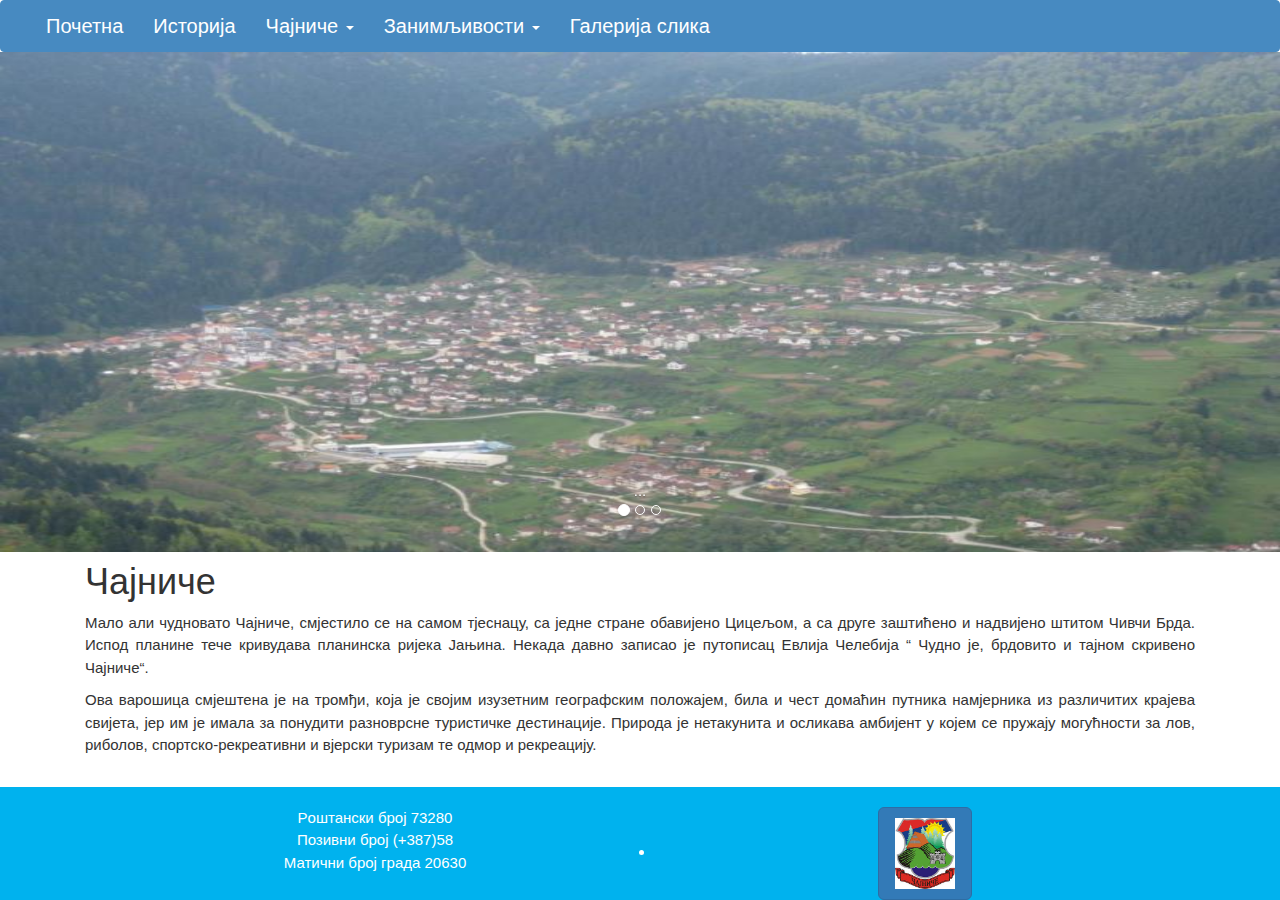
<file: Grad_Cajnice/index.html>
<!DOCTYPE html>
<html>
  <head>
    <meta charset="utf-8">
    <meta name="viewport" content="width=device-width, initial-scale=1">
    <title>Grad-Cajnice</title>
    <link rel="stylesheet" href="css/bootstrap.css">
    <link rel="stylesheet" href="css/style.css">
    <link rel="stylesheet" href="https://www.w3schools.com/w3css/4/w3.css">

  </head>
  <body>

      <nav class="navbar navbar-default meni" >
        <div class="container-fluid">
          <!-- Brand and toggle get grouped for better mobile display -->
          <div class="navbar-header">
            <button type="button" class="navbar-toggle collapsed" data-toggle="collapse" data-target="#bs-example-navbar-collapse-1" aria-expanded="false">
              <span class="sr-only">Toggle navigation</span>
              <span class="icon-bar"></span>
              <span class="icon-bar"></span>
              <span class="icon-bar"></span>
            </button>

          </div>

          <!-- Collect the nav links, forms, and other content for toggling -->
          <div class="collapse navbar-collapse" id="bs-example-navbar-collapse-1">
            <ul class="nav navbar-nav">
              <li class=""><a href="index.html">Почетна<span class="sr-only">(current)</span></a></li>
              <li><a href="istorija.html">Историја</a></li>
              <li class="dropdown">
                <a href="#" class="dropdown-toggle" data-toggle="dropdown" role="button" aria-haspopup="true" aria-expanded="false">Чајниче <span class="caret"></span></a>
                <ul class="dropdown-menu">
                  <li><a href="Geografski_polozaj.html">Географски положај</a></li>
                  <li><a href="klima.html">Клима</a></li>
                  <li><a href="crkve.html">Цркве</a></li>
                  <li><a href="dzamije.html">Џамије</a></li>

                </ul>
              </li>

              <li class="dropdown">
                <a href="#"

                 class="dropdown-toggle" data-toggle="dropdown" role="button" aria-haspopup="true" aria-expanded="false">Занимљивости <span class="caret"></span></a>
                <ul class="dropdown-menu">
                  <li><a href="zlodu.html">Злодо</a></li>
                  <li><a href="lopta.html">Лопта</a></li>
                  <li><a href="sport.html">Спортска дешавања</a></li>


                </ul>
              </li>

              <li><a href="galerija.html">Галерија слика</a></li>



            </ul>

          </div>
        </div>
      </nav>

      <div id="carousel-example-generic" class="carousel slide " data-ride="carousel">
        <!-- Indicators -->
        <ol class="carousel-indicators">
          <li data-target="#carousel-example-generic" data-slide-to="0" class="active"></li>
          <li data-target="#carousel-example-generic" data-slide-to="1"></li>
          <li data-target="#carousel-example-generic" data-slide-to="2"></li>
        </ol>

        <!-- Wrapper for slides -->
        <div class="carousel-inner" role="listbox">
          <div class="item active">
            <img src="img/pocetna.jpg" alt="...">
            <div class="carousel-caption">
              ...
            </div>
          </div>
          <div class="item">
            <img src="img/2.jpg" alt="...">
            <div class="carousel-caption">
            </div>
          </div>

          <div class="item">
            <img src="img/4.jpg" alt="...">
            <div class="carousel-caption">
            </div>
          </div>
        </div>
      </div>


      <div class="container ">
        <div class="col-md-12">
          <h1>Чајниче</h1>
            <p> Мало али чудновато Чајниче, смјестило се на самом тјеснацу, са једне стране обавијено Цицељом, а са друге заштићено и надвијено штитом Чивчи Брда. Испод планине тече кривудава планинска ријека Јањина. Некада давно записао је путописац Евлија Челебија “ Чудно је, брдовито и тајном скривено Чајниче“. </p>
            <p> Ова варошица смјештена је на тромђи, која је својим изузетним географским положајем, била и чест домаћин путника намјерника из различитих крајева свијета, јер им је имала за понудити разноврсне туристичке дестинације.  Природа је нетакунита и осликава амбијент у којем се пружају могућности за лов, риболов, спортско-рекреативни и вјерски туризам те одмор и рекреацију.  </p>

            </div>
        </div>

      <footer class=" clearfix">
  <div class="container text-center">
    <div class="col-md-6" >
      <ul>
        <li>Poштански број    73280</li>
        <li>Позивни број   (+387)58</li>
        <li>Матични број града   20630</li>
      </ul>
    </div>
    <div class="col-md-6">
      <li><a class="btn btn-primary btn-lg" href="http://www.opstinacajnice.rs.ba/pocetna.html">
        <img src="img\grb.jpg" class="img-responsive center-block"  width="60" height="45" /></a></li>
    </div>
  </div>
</footer>
    <script  src="js/jquery.js"></script>
    <script  src="js/bootstrap.js"></script>

  </body>

</html>
</file>
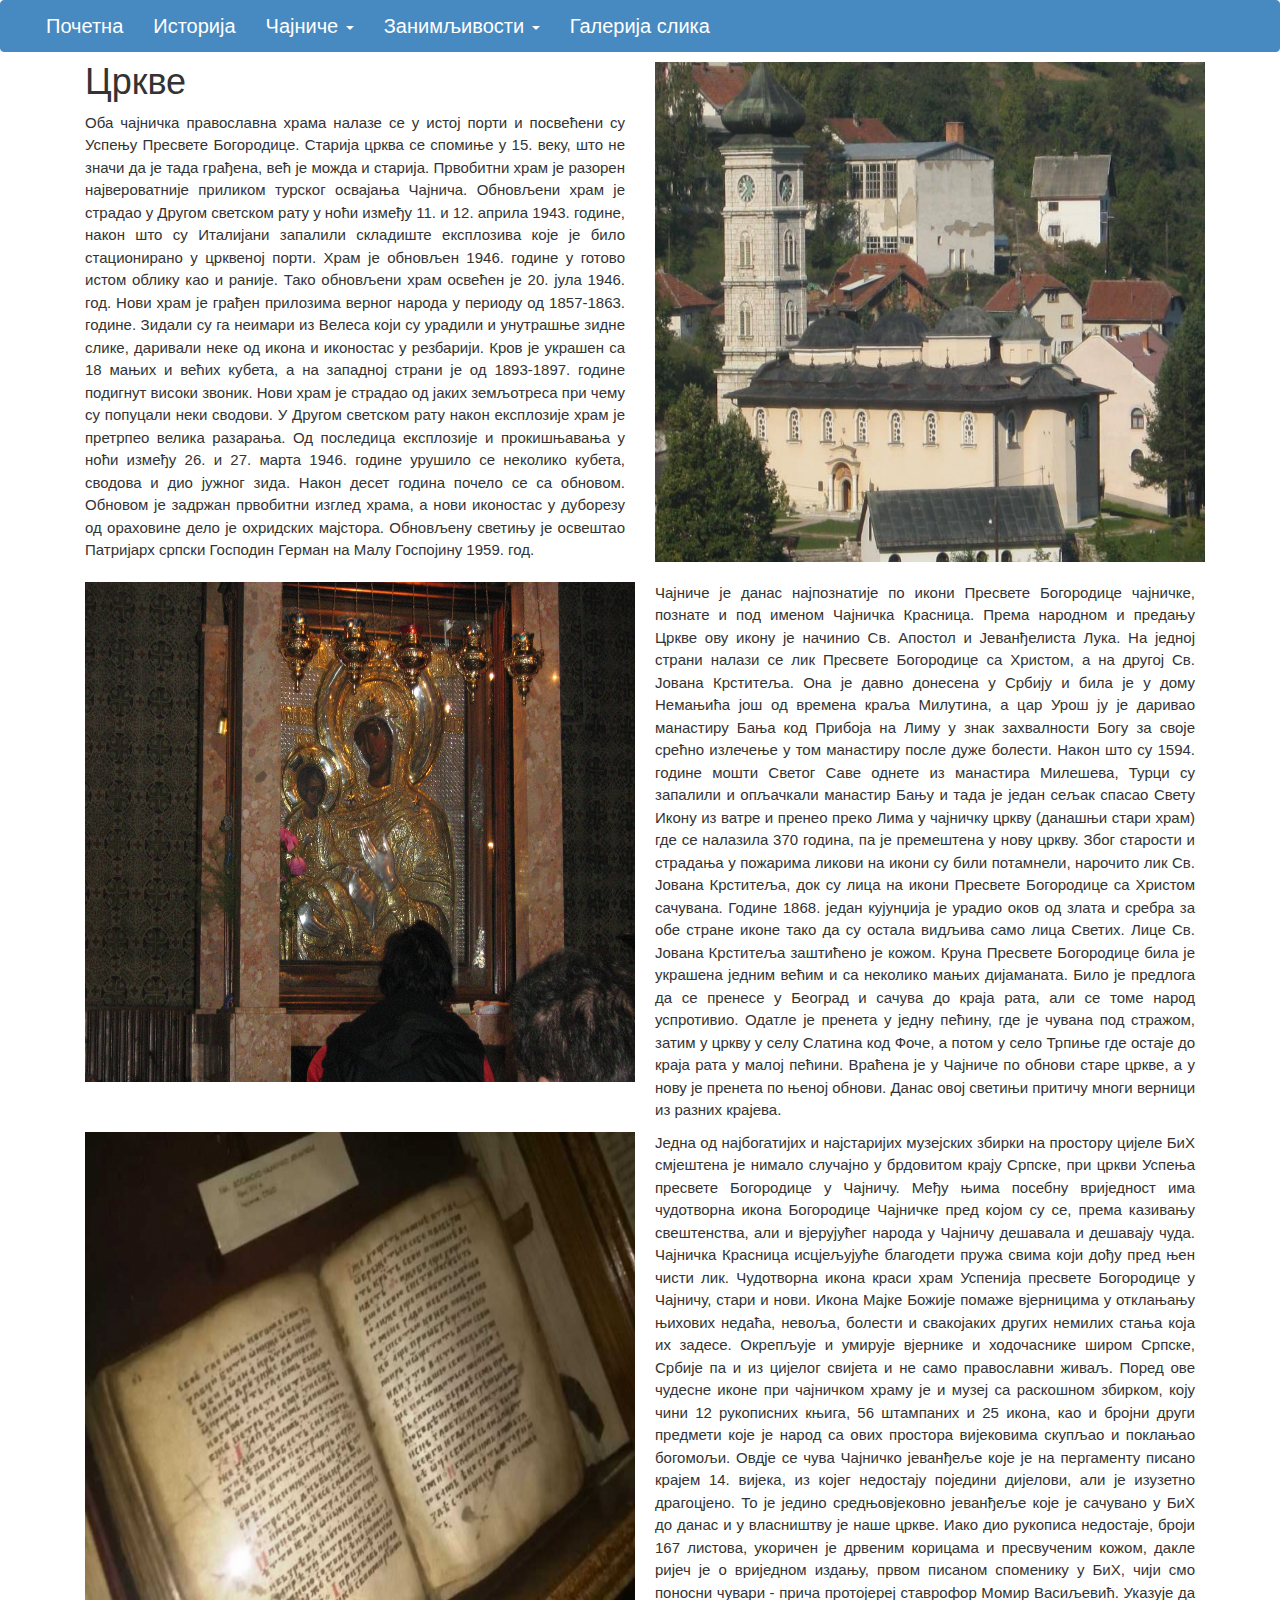
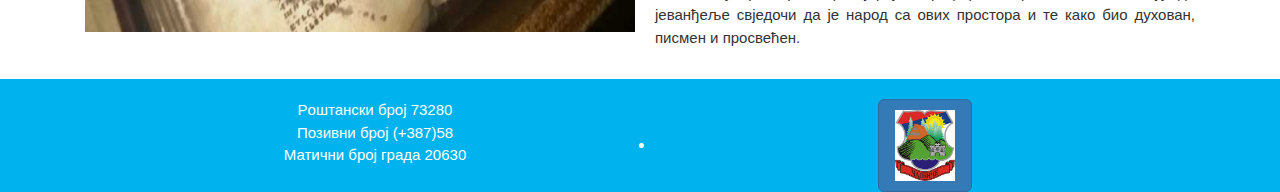
<file: Grad_Cajnice/crkve.html>
<!DOCTYPE html>
<html>
  <head>
    <meta charset="utf-8">
    <meta name="viewport" content="width=device-width, initial-scale=1">
    <title>Grad-Cajnice</title>
    <link rel="stylesheet" href="css/bootstrap.css">
    <link rel="stylesheet" href="css/style.css">
    <link rel="stylesheet" href="https://www.w3schools.com/w3css/4/w3.css">

  </head>
  <body>

    <nav class="navbar navbar-default meni" >
      <div class="container-fluid">
        <!-- Brand and toggle get grouped for better mobile display -->
        <div class="navbar-header">
          <button type="button" class="navbar-toggle collapsed" data-toggle="collapse" data-target="#bs-example-navbar-collapse-1" aria-expanded="false">
            <span class="sr-only">Toggle navigation</span>
            <span class="icon-bar"></span>
            <span class="icon-bar"></span>
            <span class="icon-bar"></span>
          </button>

        </div>

        <!-- Collect the nav links, forms, and other content for toggling -->
        <div class="collapse navbar-collapse" id="bs-example-navbar-collapse-1">
          <ul class="nav navbar-nav">
            <li class=""><a href="index.html">Почетна<span class="sr-only">(current)</span></a></li>
            <li><a href="istorija.html">Историја</a></li>
            <li class="dropdown">
              <a href="#" class="dropdown-toggle" data-toggle="dropdown" role="button" aria-haspopup="true" aria-expanded="false">Чајниче  <span class="caret"></span></a>
              <ul class="dropdown-menu">
                <li><a href="Geografski_polozaj.html">Географски положај</a></li>
                <li><a href="klima.html">Клима</a></li>
                <li><a href="crkve.html">Цркве</a></li>
                <li><a href="dzamije.html">Џамије</a></li>

              </ul>
            </li>

            <li class="dropdown">
              <a href="#"

               class="dropdown-toggle" data-toggle="dropdown" role="button" aria-haspopup="true" aria-expanded="false">Занимљивости <span class="caret"></span></a>
              <ul class="dropdown-menu">
                <li><a href="zlodu.html">Злодо</a></li>
                <li><a href="lopta.html">Лопта</a></li>
                <li><a href="sport.html">Спортска дешавања</a></li>

              </ul>
            </li>
            <li><a href="galerija.html">Галерија слика</a></li>



          </ul>

        </div>
      </div>
    </nav>
      <div class="container ">
        <div class="col-md-6 ">
          <h1>Цркве</h1>
          <p>Оба чајничка православна храма налазе се у истој порти и посвећени су Успењу Пресвете Богородице. Старија црква се спомиње у 15. веку, што не значи да је тада грађена, већ је можда и старија. Првобитни храм је разорен највероватније приликом турског освајања Чајнича. Обновљени храм је страдао у Другом светском рату у ноћи између 11. и 12. априла 1943. године, након што су Италијани запалили складиште експлозива које је било стационирано у црквеној порти. Храм је обновљен 1946. године у готово истом облику као и раније. Тако обновљени храм освећен је 20. јула 1946. год. Нови храм је грађен прилозима верног народа у периоду од 1857-1863. године. Зидали су га неимари из Велеса који су урадили и унутрашње зидне слике, даривали неке од икона и иконостас у резбарији. Кров је украшен са 18 мањих и већих кубета, а на западној страни је од 1893-1897. године подигнут високи звоник. Нови храм је страдао од јаких земљотреса при чему су попуцали неки сводови. У Другом светском рату након експлозије храм је претрпео велика разарања. Од последица експлозије и прокишњавања у ноћи између 26. и 27. марта 1946. године урушило се неколико кубета, сводова и дио јужног зида. Након десет година почело се са обновом. Обновом је задржан првобитни изглед храма, а нови иконостас у дуборезу од ораховине дело је охридских мајстора. Обновљену светињу је освештао Патријарх српски Господин Герман на Малу Госпојину 1959. год.
          </p>
        </div>
        <div class="col-md-6 ">
          <h1>  </h1>
          <h1>  </h1>
        <img src="img/crkva2.jpg" width="550" height="500">
      </div>
        </div>

        <div class="container ">
          <h1> </h1>
          <div class="col-sm-6 ">
          <img src="img/bogorodica1.jpg" width="550" height="500">
        </div>
        <div class="col-md-6 ">
          <p>Чајниче је данас најпознатије по икони Пресвете Богородице чајничке, познате и под именом Чајничка Красница. Према народном и предању Цркве ову икону је начинио Св. Апостол и Јеванђелиста Лука. На једној страни налази се лик Пресвете Богородице са Христом, а на другој Св. Јована Крститеља. Она је давно донесена у Србију и била је у дому Немањића још од времена краља Милутина, а цар Урош ју је даривао манастиру Бања код Прибоја на Лиму у знак захвалности Богу за своје срећно излечење у том манастиру после дуже болести. Након што су 1594. године мошти Светог Саве однете из манастира Милешева, Турци су запалили и опљачкали манастир Бању и тада је један сељак спасао Свету Икону из ватре и пренео преко Лима у чајничку цркву (данашњи стари храм) где се налазила 370 година, па је премештена у нову цркву. Због старости и страдања у пожарима ликови на икони су били потамнели, нарочито лик Св. Јована Крститеља, док су лица на икони Пресвете Богородице са Христом сачувана. Године 1868. један кујунџија је урадио оков од злата и сребра за обе стране иконе тако да су остала видљива само лица Светих. Лице Св. Јована Крститеља заштићено је кожом. Круна Пресвете Богородице била је украшена једним већим и са неколико мањих дијаманата. Било је предлога да се пренесе у Београд и сачува до краја рата, али се томе народ успротивио. Одатле је пренета у једну пећину, где је чувана под стражом, затим у цркву у селу Слатина код Фоче, а потом у село Трпиње где остаје до краја рата у малој пећини. Враћена је у Чајниче по обнови старе цркве, а у нову је пренета по њеној обнови. Данас овој светињи притичу многи верници из разних крајева.
          </p>
        </div>
      </div>

      <div class="container ">
      <div class="col-sm-6 ">
      <img src="img/jevandjelje.jpg" width="550" height="500">
      </div>
    <div class="col-sm-6 ">
      <p>Једна од најбогатијих и најстаријих музејских збирки на простору цијеле БиХ смјештена је нимало случајно у брдовитом крају Српске, при цркви Успења пресвете Богородице у Чајничу.  Међу њима посебну вриједност има чудотворна икона Богородице Чајничке пред којом су се, према казивању свештенства, али и вјерујућег народа у Чајничу дешавала и дешавају чуда. Чајничка Красница исцјељујуће благодети пружа свима који дођу пред њен чисти лик. Чудотворна икона краси храм Успенија пресвете Богородице у Чајничу, стари и нови. Икона Мајке Божије помаже вјерницима у отклањању њихових недаћа, невоља, болести и свакојаких других немилих стања која их задесе. Окрепљује и умирује вјернике и ходочаснике широм Српске, Србије па и из цијелог свијета и не само православни живаљ. Поред ове чудесне иконе при чајничком храму је и музеј са раскошном збирком, коју чини 12 рукописних књига, 56 штампаних и 25 икона, као и бројни други предмети које је народ са ових простора вијековима скупљао и поклањао богомољи. Овдје се чува Чајничко јеванђеље које је на пергаменту писано крајем 14. вијека, из којег недостају поједини дијелови, али је изузетно драгоцјено. То је једино средњовјековно јеванђеље које је сачувано у БиХ до данас и у власништву је наше цркве. Иако дио рукописа недостаје, броји 167 листова, укоричен је дрвеним корицама и пресвученим кожом, дакле ријеч је о вриједном издању, првом писаном споменику у БиХ, чији смо поносни чувари - прича протојереј ставрофор Момир Васиљевић.
      Указује да јеванђеље свједочи да је народ са ових простора и те како био духован, писмен и просвећен.
      </p>
      </div>
    </div>

      </div>
      <footer class=" clearfix">
         <div class="container text-center">
          <div class="col-md-6" >
           <ul>
            <li>Poштански број    73280</li>
            <li>Позивни број   (+387)58</li>
            <li>Матични број града   20630</li>
          </ul>
         </div>
         <div class="col-md-6">
          <li><a class="btn btn-primary btn-lg" href="http://www.opstinacajnice.rs.ba/pocetna.html">
          <img src="img\grb.jpg" class="img-responsive center-block"  width="60" height="45" /></a></li>
       </div>
       </div>
      </footer>

    <script  src="js/jquery.js"></script>
    <script  src="js/bootstrap.js"></script>

  </body>
</html>
</file>
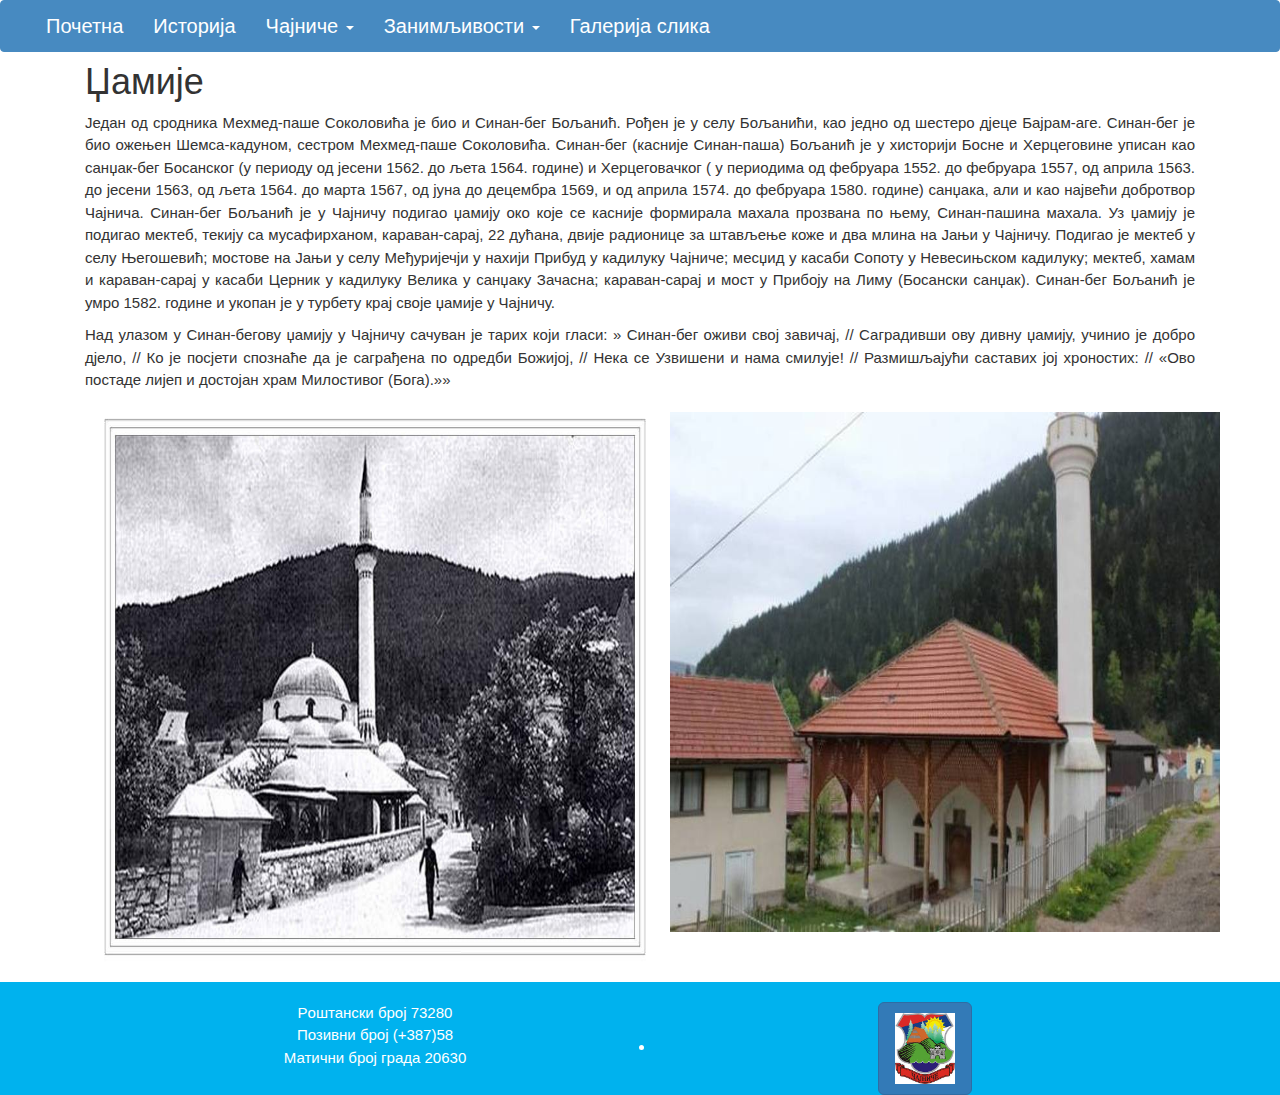
<file: Grad_Cajnice/dzamije.html>
<!DOCTYPE html>
<html>
  <head>
    <meta charset="utf-8">
    <meta name="viewport" content="width=device-width, initial-scale=1">
    <title>Grad-Cajnice</title>
    <link rel="stylesheet" href="css/bootstrap.css">
    <link rel="stylesheet" href="css/style.css">
    <link rel="stylesheet" href="https://www.w3schools.com/w3css/4/w3.css">

  </head>
  <body>

    <nav class="navbar navbar-default meni" >
      <div class="container-fluid">
        <!-- Brand and toggle get grouped for better mobile display -->
        <div class="navbar-header">
          <button type="button" class="navbar-toggle collapsed" data-toggle="collapse" data-target="#bs-example-navbar-collapse-1" aria-expanded="false">
            <span class="sr-only">Toggle navigation</span>
            <span class="icon-bar"></span>
            <span class="icon-bar"></span>
            <span class="icon-bar"></span>
          </button>

        </div>

        <!-- Collect the nav links, forms, and other content for toggling -->
        <div class="collapse navbar-collapse" id="bs-example-navbar-collapse-1">
          <ul class="nav navbar-nav">
            <li class=""><a href="index.html">Почетна<span class="sr-only">(current)</span></a></li>
            <li><a href="istorija.html">Историја</a></li>
            <li class="dropdown">
              <a href="#" class="dropdown-toggle" data-toggle="dropdown" role="button" aria-haspopup="true" aria-expanded="false">Чајниче  <span class="caret"></span></a>
              <ul class="dropdown-menu">
                <li><a href="Geografski_polozaj.html">Географски положај</a></li>
                <li><a href="klima.html">Клима</a></li>
                <li><a href="crkve.html">Цркве</a></li>
                <li><a href="dzamije.html">Џамије</a></li>


              </ul>
            </li>

            <li class="dropdown">
              <a href="#"

               class="dropdown-toggle" data-toggle="dropdown" role="button" aria-haspopup="true" aria-expanded="false">Занимљивости <span class="caret"></span></a>
              <ul class="dropdown-menu">
                <li><a href="zlodu.html">Злодо</a></li>
                <li><a href="lopta.html">Лопта</a></li>
                <li><a href="sport.html">Спортска дешавања</a></li>


              </ul>
            </li>
            <li><a href="galerija.html">Галерија слика</a></li>



          </ul>

        </div>
      </div>
    </nav>
      <div class="container ">
        <div class="col-md-12 ">
          <h1>Џамије</h1>
          <p>Један од сродника Мехмед-паше Соколовића је био и Синан-бег Бољанић. Рођен је у селу Бољанићи, као једно од шестеро дјеце Бајрам-аге. Синан-бег је био ожењен Шемса-кадуном, сестром Мехмед-паше Соколовића. Синан-бег (касније Синан-паша) Бољанић је у хисторији Босне и Херцеговине уписан као санџак-бег Босанског (у периоду од јесени 1562. до љета 1564. године) и Херцеговачког ( у периодима од фебруара 1552. до фебруара 1557, од априла 1563. до јесени 1563, од љета 1564. до марта 1567, од јуна до децембра 1569, и од априла 1574. до фебруара 1580. године) санџака, али и као највећи добротвор Чајнича. Синан-бег Бољанић је у Чајничу подигао џамију око које се касније формирала махала прозвана по њему, Синан-пашина махала. Уз џамију је подигао мектеб, текију са мусафирханом, караван-сарај, 22 дућана, двије радионице за штављење коже и два млина на Јањи у Чајничу. Подигао је мектеб у селу Његошевић; мостове на Јањи у селу Међуријечји у нахији Прибуд у кадилуку Чајниче; месџид у касаби Сопоту у Невесињском кадилуку; мектеб, хамам и караван-сарај у касаби Церник у кадилуку Велика у санџаку Зачасна; караван-сарај и мост у Прибоју на Лиму (Босански санџак). Синан-бег Бољанић је умро 1582. године и укопан је у турбету крај своје џамије у Чајничу.
          </p>
          <p>
           Над улазом у Синан-бегову џамију у Чајничу сачуван је тарих који гласи: » Синан-бег оживи свој завичај, // Саградивши ову дивну џамију, учинио је добро дјело, // Ко је посјети спознаће да је саграђена по одредби Божијој, // Нека се Узвишени и нама смилује! // Размишљајући саставих јој хроностих: // «Ово постаде лијеп и достојан храм Милостивог (Бога).»»
          </p>
        </div>
        <div class="container ">
        <div class="col-md-6 ">
          <h1> </h1>
        <img src="img/dzamija1.jpg" width="550" height="550" >
      </div>
      <div class="col-md-6 ">
        <h1> </h1>
      <img src="img/dzamija5.jpg" width="550" height="520" >
    </div>
      </div>


      </div>

      <footer class=" clearfix">
         <div class="container text-center">
          <div class="col-md-6" >
           <ul>
            <li>Poштански број    73280</li>
            <li>Позивни број   (+387)58</li>
            <li>Матични број града   20630</li>
          </ul>
         </div>
         <div class="col-md-6">
          <li><a class="btn btn-primary btn-lg" href="http://www.opstinacajnice.rs.ba/pocetna.html">
          <img src="img\grb.jpg" class="img-responsive center-block"  width="60" height="45" /></a></li>
       </div>
       </div>
      </footer>

    <script  src="js/jquery.js"></script>
    <script  src="js/bootstrap.js"></script>

  </body>
</html>
</file>
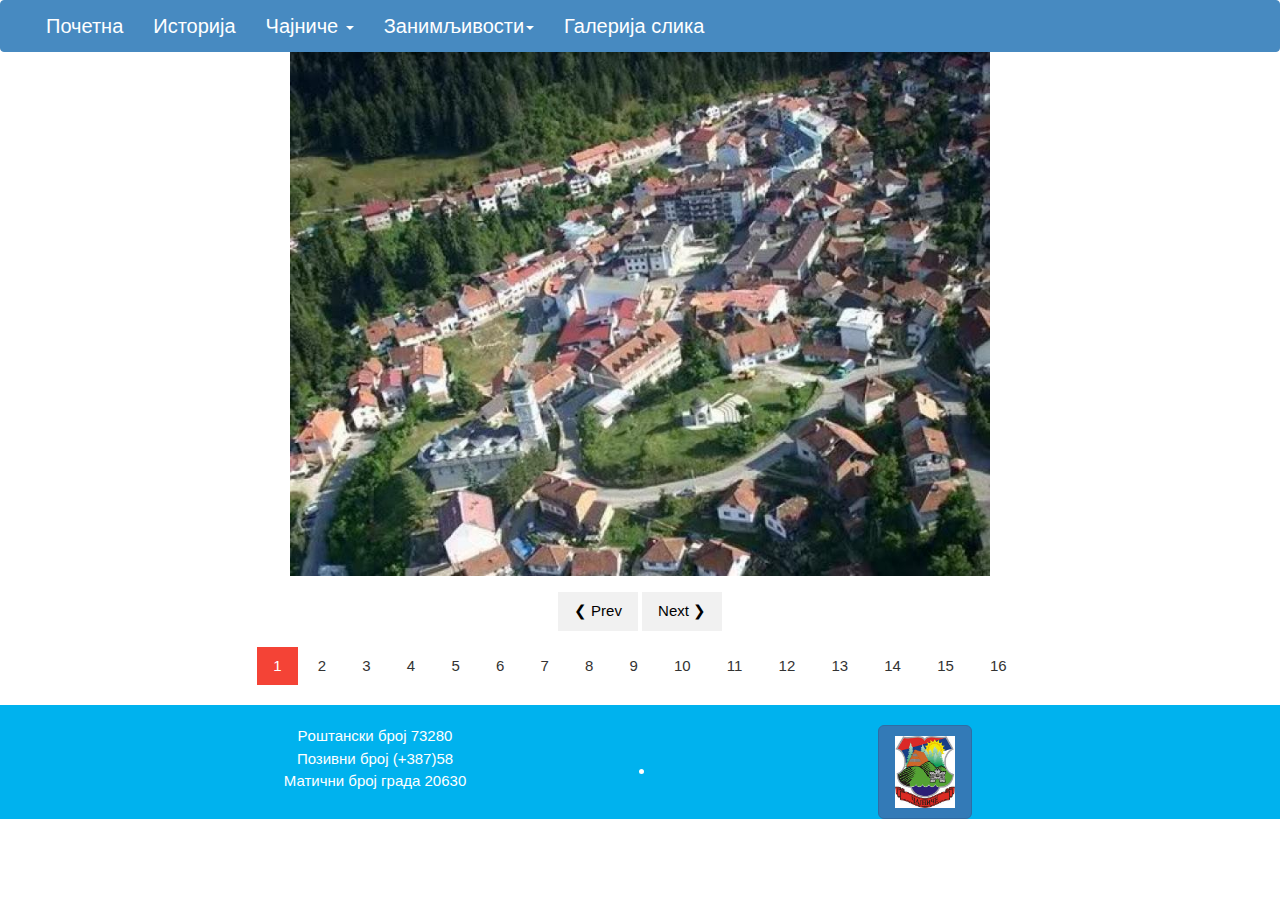
<file: Grad_Cajnice/galerija.html>
<!DOCTYPE html>
<html>
  <head>
    <meta charset="utf-8">
    <meta name="viewport" content="width=device-width, initial-scale=1">
    <title>Grad-Cajnice</title>
    <link rel="stylesheet" href="css/bootstrap.css">
    <link rel="stylesheet" href="css/style.css">
    <link rel="stylesheet" href="https://www.w3schools.com/w3css/4/w3.css">

  </head>
  <body>
    <nav class="navbar navbar-default meni" >
        <div class="container-fluid">
          <!-- Brand and toggle get grouped for better mobile display -->
          <div class="navbar-header">
            <button type="button" class="navbar-toggle collapsed" data-toggle="collapse" data-target="#bs-example-navbar-collapse-1" aria-expanded="false">
              <span class="sr-only">Toggle navigation</span>
              <span class="icon-bar"></span>
              <span class="icon-bar"></span>
              <span class="icon-bar"></span>
            </button>

          </div>

          <!-- Collect the nav links, forms, and other content for toggling -->
          <div class="collapse navbar-collapse" id="bs-example-navbar-collapse-1">
            <ul class="nav navbar-nav">
              <li class=""><a href="index.html">Почетна <span class="sr-only">(current)</span></a></li>
              <li><a href="istorija.html">Историја</a></li>
              <li class="dropdown">
                <a href="#" class="dropdown-toggle" data-toggle="dropdown" role="button" aria-haspopup="true" aria-expanded="false">Чајниче  <span class="caret"></span></a>
                <ul class="dropdown-menu">
                  <li><a href="Geografski_polozaj.html">Географски положај</a></li>
                  <li><a href="klima.html">Клима</a></li>
                  <li><a href="crkve.html">Цркве</a></li>
                  <li><a href="dzamije.html">Џамије</a></li>

                </ul>
              </li>

              <li class="dropdown">
                <a href="#"
                 class="dropdown-toggle" data-toggle="dropdown" role="button" aria-haspopup="true" aria-expanded="false">Занимљивости<span class="caret"></span></a>
                <ul class="dropdown-menu">
                  <li><a href="zlodu.html">Злодо</a></li>
                  <li><a href="lopta.html">Лопта</a></li>
                  <li><a href="sport.html">Спортска дешавања</a></li>

                </ul>
              </li>
              <li><a href="galerija.html">Галерија слика</a></li>


            </ul>

          </div>
        </div>
      </nav>



      <div class="w3-container">

      </div>

      <div class="w3-content" style="max-width:700px">
        <img class="mySlides" src="img/1.jpg" style="width:100%" >
        <img class="mySlides" src="img/3.jpg" style="width:100%" >
        <img class="mySlides" src="img/6.jpg" style="width:100%" >
        <img class="mySlides" src="img/7.jpg" style="width:100%" >
        <img class="mySlides" src="img/10.jpg" style="width:100%" >
        <img class="mySlides" src="img/11.jpg" style="width:100%" >
        <img class="mySlides" src="img/12.jpg" style="width:100%" >
        <img class="mySlides" src="img/13.jpg" style="width:100%" >
        <img class="mySlides" src="img/crkva1.jpg" style="width:100%" >
        <img class="mySlides" src="img/dzamija2.jpg" style="width:100%" >
        <img class="mySlides" src="img/istorijat.jpg" style="width:100%" >
        <img class="mySlides" src="img/lopta3.jpg" style="width:100%" >
        <img class="mySlides" src="img/lopta4.jpg" style="width:100%" >
        <img class="mySlides" src="img/zlodo2.jpg" style="width:100%" >
        <img class="mySlides" src="img/zlodo3.jpg" style="width:100%" >
        <img class="mySlides" src="img/zlodo6.jpg" style="width:100%" >

      </div>

      <div class="w3-center">
        <div class="w3-section">
          <button class="w3-button w3-light-grey" onclick="plusDivs(-1)">❮ Prev</button>
          <button class="w3-button w3-light-grey" onclick="plusDivs(1)">Next ❯</button>
        </div>
        <button class="w3-button demo" onclick="currentDiv(1)">1</button>
        <button class="w3-button demo" onclick="currentDiv(2)">2</button>
        <button class="w3-button demo" onclick="currentDiv(3)">3</button>
        <button class="w3-button demo" onclick="currentDiv(4)">4</button>
        <button class="w3-button demo" onclick="currentDiv(5)">5</button>
        <button class="w3-button demo" onclick="currentDiv(6)">6</button>
        <button class="w3-button demo" onclick="currentDiv(7)">7</button>
        <button class="w3-button demo" onclick="currentDiv(8)">8</button>
        <button class="w3-button demo" onclick="currentDiv(9)">9</button>
        <button class="w3-button demo" onclick="currentDiv(10)">10</button>
        <button class="w3-button demo" onclick="currentDiv(11)">11</button>
        <button class="w3-button demo" onclick="currentDiv(12)">12</button>
        <button class="w3-button demo" onclick="currentDiv(13)">13</button>
        <button class="w3-button demo" onclick="currentDiv(14)">14</button>
        <button class="w3-button demo" onclick="currentDiv(15)">15</button>
        <button class="w3-button demo" onclick="currentDiv(16)">16</button>
      </div>

      <script>
      var slideIndex = 1;
      showDivs(slideIndex);

      function plusDivs(n) {
        showDivs(slideIndex += n);
      }

      function currentDiv(n) {
        showDivs(slideIndex = n);
      }

      function showDivs(n) {
        var i;
        var x = document.getElementsByClassName("mySlides");
        var dots = document.getElementsByClassName("demo");
        if (n > x.length) {slideIndex = 1}
        if (n < 1) {slideIndex = x.length}
        for (i = 0; i < x.length; i++) {
           x[i].style.display = "none";
        }
        for (i = 0; i < dots.length; i++) {
           dots[i].className = dots[i].className.replace(" w3-red", "");
        }
        x[slideIndex-1].style.display = "block";
        dots[slideIndex-1].className += " w3-red";
      }
      </script>



        <footer class=" clearfix">
           <div class="container text-center">
            <div class="col-md-6" >
             <ul>
              <li>Poштански број    73280</li>
              <li>Позивни број   (+387)58</li>
              <li>Матични број града   20630</li>
            </ul>
           </div>
           <div class="col-md-6">
            <li><a class="btn btn-primary btn-lg" href="http://www.opstinacajnice.rs.ba/pocetna.html">
            <img src="img\grb.jpg" class="img-responsive center-block"  width="60" height="45" /></a></li>
         </div>
         </div>
        </footer>



    <script  src="js/jquery.js"></script>

    <script  src="js/bootstrap.js"></script>
    <script src="js/script.js">

    </script>

  </body>
</html>
</file>
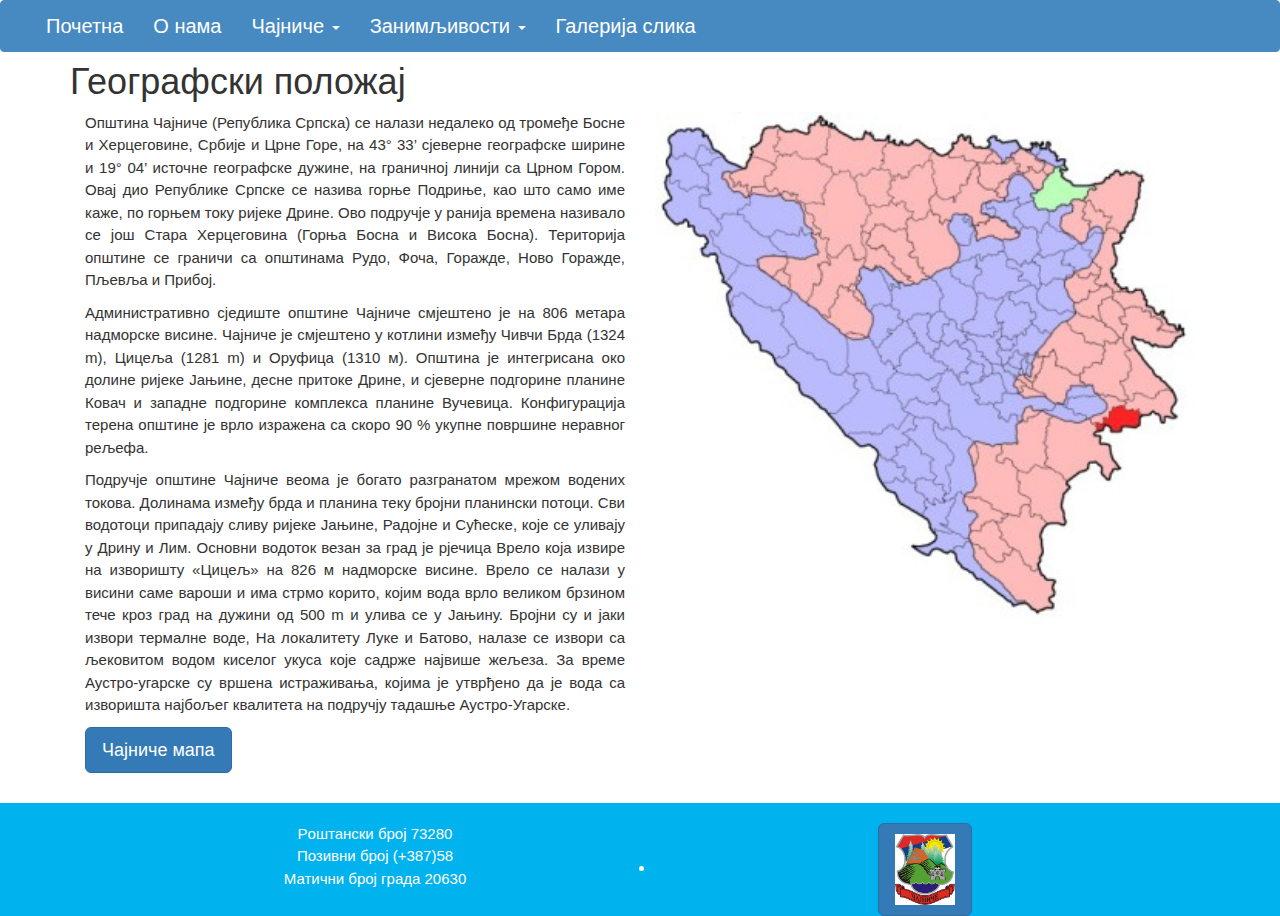
<file: Grad_Cajnice/geografski_polozaj.html>
<!DOCTYPE html>
<html>
  <head>
    <meta charset="utf-8">
    <meta name="viewport" content="width=device-width, initial-scale=1">
    <title>Grad-Cajnice</title>
    <link rel="stylesheet" href="css/bootstrap.css">
    <link rel="stylesheet" href="css/style.css">
    <link rel="stylesheet" href="https://www.w3schools.com/w3css/4/w3.css">

  </head>
  <body>

    <nav class="navbar navbar-default meni" >
      <div class="container-fluid">
        <!-- Brand and toggle get grouped for better mobile display -->
        <div class="navbar-header">
          <button type="button" class="navbar-toggle collapsed" data-toggle="collapse" data-target="#bs-example-navbar-collapse-1" aria-expanded="false">
            <span class="sr-only">Toggle navigation</span>
            <span class="icon-bar"></span>
            <span class="icon-bar"></span>
            <span class="icon-bar"></span>
          </button>

        </div>

        <!-- Collect the nav links, forms, and other content for toggling -->
        <div class="collapse navbar-collapse" id="bs-example-navbar-collapse-1">
          <ul class="nav navbar-nav">
            <li class=""><a href="index.html">Почетна<span class="sr-only">(current)</span></a></li>
            <li><a href="istorija.html">О нама</a></li>
            <li class="dropdown">
              <a href="#" class="dropdown-toggle" data-toggle="dropdown" role="button" aria-haspopup="true" aria-expanded="false">Чајниче  <span class="caret"></span></a>
              <ul class="dropdown-menu">
                <li><a href="Geografski_polozaj.html">Географски положај</a></li>
                <li><a href="klima.html">Клима</a></li>
                <li><a href="crkve.html">Цркве</a></li>
                <li><a href="dzamije.html">Џамије</a></li>

              </ul>
            </li>

            <li class="dropdown">
              <a href="#"
               class="dropdown-toggle" data-toggle="dropdown" role="button" aria-haspopup="true" aria-expanded="false">Занимљивости <span class="caret"></span></a>
              <ul class="dropdown-menu">
                <li><a href="zlodu.html">Злодо</a></li>
                <li><a href="lopta.html">Лопта</a></li>
                <li><a href="sport.html">Спортска дешавања</a></li>


              </ul>
            </li>
            <li><a href="galerija.html">Галерија слика</a></li>



          </ul>

        </div>
      </div>
    </nav>
<div class="container text-left">
<h1>Географски положај</h1>
<div class="col-md-6">

  <p>Oпштина Чајниче (Република Српска) се налази недалеко од тромеђе Босне и Херцеговине, Србије и Црне Горе, на 43° 33’ сјеверне географске ширине и 19° 04’ источне географске дужине, на граничној линији са Црном Гором. Оваj дио Републике Српске се назива горње Подриње, као што само име каже, по горњем току ријеке Дрине. Ово подручје у ранија времена називало се још Стара Херцеговина (Горња Босна и Висока Босна). Територија општине се граничи са општинама Рудо, Фоча, Горажде, Ново Горажде, Пљевља и Прибој.
  </p>
  <p>Административно сједиште општине Чајниче смјештено је на 806 метара надморске висине. Чајниче је смјештено у котлини између Чивчи Брда (1324 m), Цицеља (1281 m) и Оруфица (1310 м). Општина је интегрисана око долине ријеке Jањинe, десне притоке Дрине, и сјеверне подгорине планине Ковач и западне подгорине комплекса планине Вучевица. Конфигурација терена општине је врло изражена са скоро 90 % укупне површине неравног рељефа.
  </p>
  <p>Подручје општине Чајниче веома је богато разгранатом мрежом водених токова. Долинама између брда и планина теку бројни планински потоци. Сви водотоци припадају сливу ријеке Јањине, Радојне и Сућеске, које се уливају у Дрину и Лим. Основни водоток везан за град је рјечица Врело која извире на изворишту «Цицељ» на 826 м надморске висине. Врело се налази у висини саме вароши и има стрмо корито, којим вода врло великом брзином тече кроз град на дужини од 500 m и улива се у Јањину. Бројни су и јаки извори термалне воде, На локалитету Луке и Батово, налазе се извори са љековитом водом киселог укуса које садрже највише жељеза. За време Аустро-угарске су вршена истраживања, којима је утврђено да је вода са изворишта најбољег квалитета на подручју тадашње Аустро-Угарске.
  </p>
  <p><a class="btn btn-primary btn-lg" href="https://www.google.ba/maps/place/%D0%A7%D0%B0%D1%98%D0%BD%D0%B8%D1%87%D0%B5/@43.55667,19.0622679,15.25z/data=!4m5!3m4!1s0x47586574c2b3b789:0xac8c9a8de690a7b6!8m2!3d43.5571324!4d19.0736389?hl=sr" role="button">Чајниче мапа</a></p>

</div>


      <div class="col-sm-6">
          <img src="img/Mapa_Cajnice.jpg"  style="width:100%">
      </div>

</div>

<footer class=" clearfix">
   <div class="container text-center">
    <div class="col-md-6" >
     <ul>
      <li>Poштански број    73280</li>
      <li>Позивни број   (+387)58</li>
      <li>Матични број града   20630</li>
    </ul>
   </div>
   <div class="col-md-6">
    <li><a class="btn btn-primary btn-lg" href="http://www.opstinacajnice.rs.ba/pocetna.html">
    <img src="img\grb.jpg" class="img-responsive center-block"  width="60" height="45" /></a></li>
 </div>
 </div>
</footer>
      <script  src="js/jquery.js"></script>
      <script  src="js/bootstrap.js"></script>

  </body>
</html>
</file>
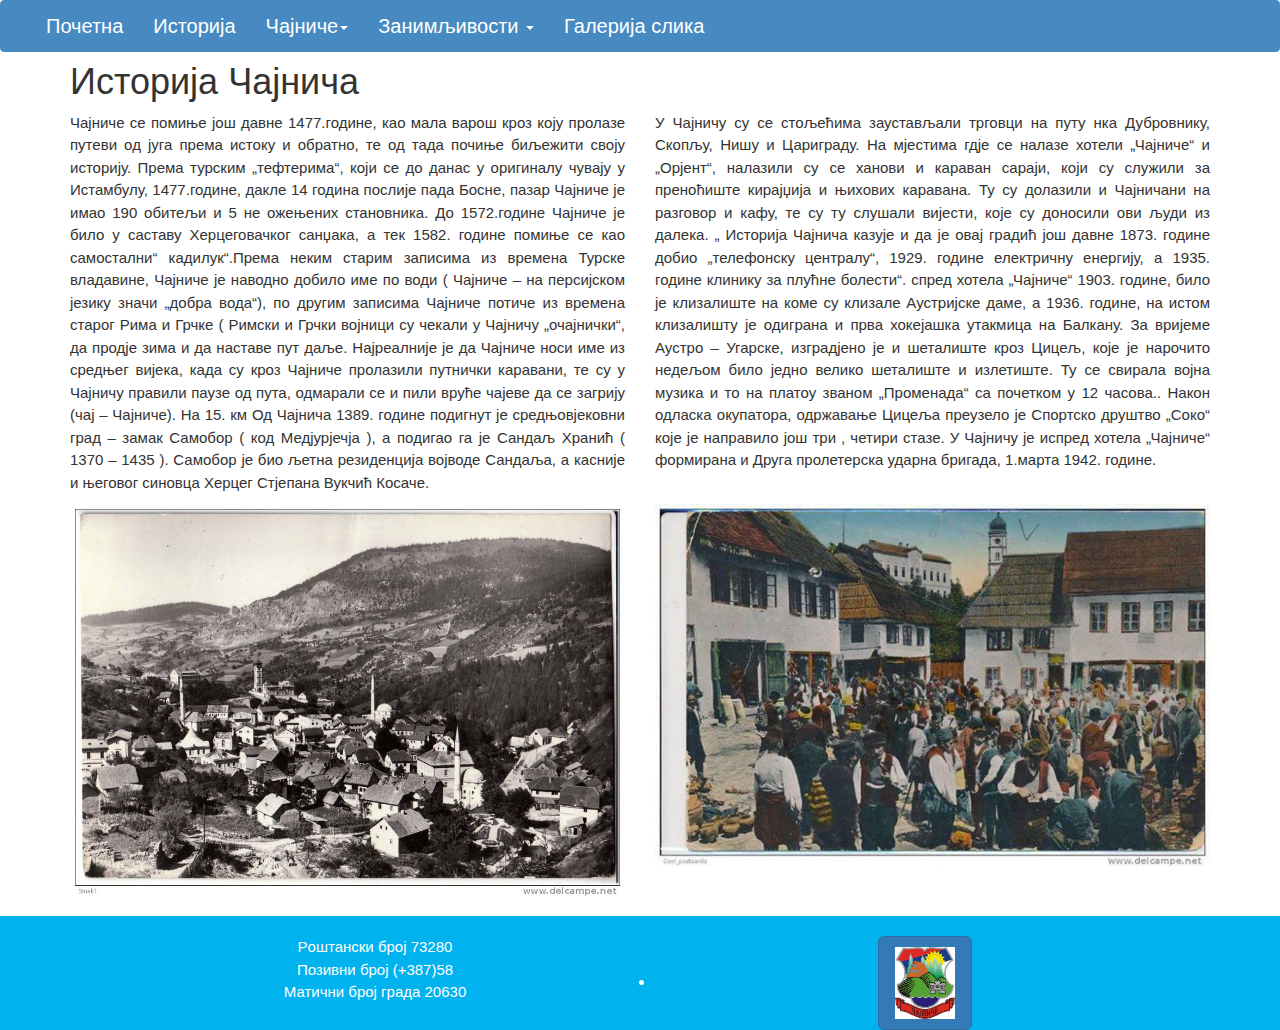
<file: Grad_Cajnice/istorija.html>
<!DOCTYPE html>
<html>
  <head>
    <meta charset="utf-8">
    <meta name="viewport" content="width=device-width, initial-scale=1">
    <title>Grad-Cajnice</title>
    <link rel="stylesheet" href="css/bootstrap.css">
    <link rel="stylesheet" href="css/style.css">
    <link rel="stylesheet" href="https://www.w3schools.com/w3css/4/w3.css">

  </head>
  <body>

    <nav class="navbar navbar-default meni" >
      <div class="container-fluid">
        <!-- Brand and toggle get grouped for better mobile display -->
        <div class="navbar-header">
          <button type="button" class="navbar-toggle collapsed" data-toggle="collapse" data-target="#bs-example-navbar-collapse-1" aria-expanded="false">
            <span class="sr-only">Toggle navigation</span>
            <span class="icon-bar"></span>
            <span class="icon-bar"></span>
            <span class="icon-bar"></span>
          </button>

        </div>

        <!-- Collect the nav links, forms, and other content for toggling -->
        <div class="collapse navbar-collapse" id="bs-example-navbar-collapse-1">
          <ul class="nav navbar-nav">
            <li class=""><a href="index.html">Почетна <span class="sr-only">(current)</span></a></li>
            <li><a href="istorija.html">Историја</a></li>
            <li class="dropdown">
              <a href="#" class="dropdown-toggle" data-toggle="dropdown" role="button" aria-haspopup="true" aria-expanded="false">Чајниче<span class="caret"></span></a>
              <ul class="dropdown-menu">
                <li><a href="Geografski_polozaj.html">Географски положај</a></li>
                <li><a href="klima.html">Клима</a></li>
                <li><a href="crkve.html">Цркве</a></li>
                <li><a href="dzamije.html">Џамије</a></li>

              </ul>
            </li>
            <li class="dropdown">
              <a href="#"

               class="dropdown-toggle" data-toggle="dropdown" role="button" aria-haspopup="true" aria-expanded="false">Занимљивости <span class="caret"></span></a>
              <ul class="dropdown-menu">
                <li><a href="zlodu.html">Злодо</a></li>
                <li><a href="lopta.html">Лопта</a></li>
                <li><a href="sport.html">Спортска дешавања</a></li>

              </ul>
            </li>
            <li><a href="galerija.html">Галерија слика</a></li>


          </ul>

        </div>
      </div>
    </nav>

    <div class="container text-left">
         <h1>Историја Чајнича</h1>
           <div class="row">
             <div class="col-sm-6">
               <p>Чајниче се помиње још давне 1477.године, као мала варош кроз коју пролазе путеви од југа према истоку и обратно, те од тада почиње биљежити своју историју. Према турским „тефтерима“, који се до данас у оригиналу чувају у Истамбулу, 1477.године, дакле 14 година послије пада Босне, пазар Чајниче је имао 190 обитељи и 5 не ожењених становника. До 1572.године Чајниче је било у саставу Херцеговачког санџака, а тек 1582. године помиње се као самостални“ кадилук“.Према неким старим записима из времена Турске владавине, Чајниче је наводно добило име по води ( Чајниче – на персијском језику значи „добра вода“), по другим записима Чајниче потиче из времена старог Рима и Грчке ( Римски и Грчки војници су чекали у Чајничу „очајнички“, да продје зима и да наставе пут даље. Најреалније је да Чајниче носи име из средњег вијека, када су кроз Чајниче пролазили путнички каравани, те су у Чајничу правили паузе од пута, одмарали се и пили вруће чајеве да се загрију (чај – Чајниче). На 15. км Од Чајнича 1389. године подигнут је средњовјековни град – замак Самобор ( код Медјурјечја ), а подигао га је Сандаљ Хранић ( 1370 – 1435 ). Самобор је био љетна резиденција војводе Сандаља, а касније и његовог синовца Херцег Стјепана Вукчић Косаче.
               </p>
               </div>
               <div class="col-sm-6">
               <p>У Чајничу су се стољећима заустављали трговци на путу нка Дубровнику, Скопљу, Нишу и Цариграду. На мјестима гдје се налазе хотели „Чајниче“ и „Орјент“, налазили су се ханови и караван сараји, који су служили за преноћиште кирајџија и њихових каравана. Ту су долазили и Чајничани на разговор и кафу, те су ту слушали вијести, које су доносили ови људи из далека. „ Историја Чајнича казује и да је овај градић још давне 1873. године добио „телефонску централу“, 1929. године електричну енергију, а 1935. године клинику за плућне болести“. спред хотела „Чајниче“ 1903. године, било је клизалиште на коме су клизале Аустријске даме, а 1936. године, на истом клизалишту је одиграна и прва хокејашка утакмица на Балкану. За вријеме Аустро – Угарске, изградјено је и шеталиште кроз Цицељ, које је нарочито недељом било једно велико шеталиште и излетиште. Ту се свирала војна музика и то на платоу званом „Променада“ са почетком у 12 часова.. Након одласка окупатора, одржавање Цицеља преузело је Спортско друштво „Соко“ које је направило још три , четири стазе. У Чајничу је испред хотела „Чајниче“ формирана и Друга пролетерска ударна бригада, 1.марта 1942. године.
               </p>
            </div>
           </div>

           <div class="row">
             <div class="col-sm-6">
              <img src="img/istorijat1.jpg" style="width:100%" >
               </div>
               <div class="col-sm-6">
               <img src="img/istorijat2.jpg" style="width:100%" >
            </div>
           </div>
      </div>


      <footer class=" clearfix">
         <div class="container text-center">
          <div class="col-md-6" >
           <ul>
            <li>Poштански број    73280</li>
            <li>Позивни број   (+387)58</li>
            <li>Матични број града   20630</li>
          </ul>
         </div>
         <div class="col-md-6">
          <li><a class="btn btn-primary btn-lg" href="http://www.opstinacajnice.rs.ba/pocetna.html">
          <img src="img\grb.jpg" class="img-responsive center-block"  width="60" height="45" /></a></li>
       </div>
       </div>
      </footer>

    <script  src="js/jquery.js"></script>
    <script  src="js/bootstrap.js"></script>

  </body>
</html>
</file>
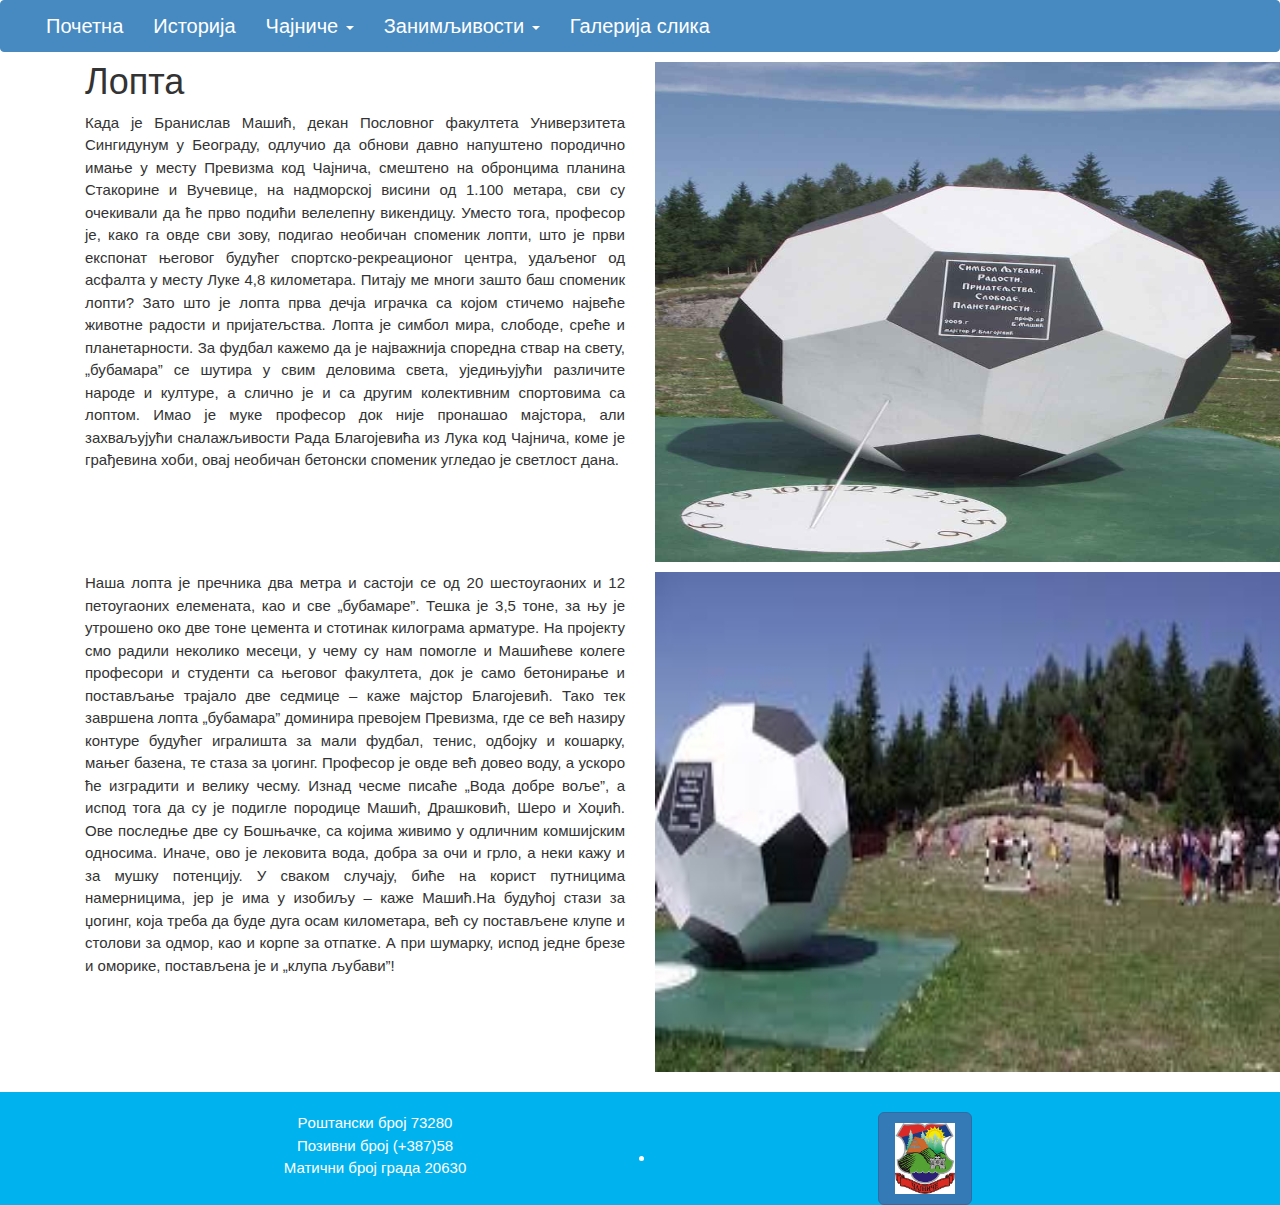
<file: Grad_Cajnice/lopta.html>
<!DOCTYPE html>
<html>
  <head>
    <meta charset="utf-8">
    <meta name="viewport" content="width=device-width, initial-scale=1">
    <title>Grad-Cajnice</title>
    <link rel="stylesheet" href="css/bootstrap.css">
    <link rel="stylesheet" href="css/style.css">
    <link rel="stylesheet" href="https://www.w3schools.com/w3css/4/w3.css">

  </head>
  <body>

    <nav class="navbar navbar-default meni" >
      <div class="container-fluid">
        <!-- Brand and toggle get grouped for better mobile display -->
        <div class="navbar-header">
          <button type="button" class="navbar-toggle collapsed" data-toggle="collapse" data-target="#bs-example-navbar-collapse-1" aria-expanded="false">
            <span class="sr-only">Toggle navigation</span>
            <span class="icon-bar"></span>
            <span class="icon-bar"></span>
            <span class="icon-bar"></span>
          </button>

        </div>

        <!-- Collect the nav links, forms, and other content for toggling -->
        <div class="collapse navbar-collapse" id="bs-example-navbar-collapse-1">
          <ul class="nav navbar-nav">
            <li class=""><a href="index.html">Почетна <span class="sr-only">(current)</span></a></li>
            <li><a href="istorija.html">Историја</a></li>
            <li class="dropdown">
              <a href="#" class="dropdown-toggle" data-toggle="dropdown" role="button" aria-haspopup="true" aria-expanded="false">Чајниче  <span class="caret"></span></a>
              <ul class="dropdown-menu">
                <li><a href="Geografski_polozaj.html">Географски положај</a></li>
                <li><a href="klima.html">Клима</a></li>
                <li><a href="crkve.html">Цркве</a></li>
                <li><a href="dzamije.html">Џамије</a></li>

              </ul>
            </li>

            <li class="dropdown">
              <a href="#"
               class="dropdown-toggle" data-toggle="dropdown" role="button" aria-haspopup="true" aria-expanded="false">Занимљивости <span class="caret"></span></a>
              <ul class="dropdown-menu">
                <li><a href="zlodu.html">Злодо</a></li>
                <li><a href="lopta.html">Лопта</a></li>
                <li><a href="sport.html">Спортска дешавања</a></li>

              </ul>
            </li>
            <li><a href="galerija.html">Галерија слика</a></li>


          </ul>
        </div>
      </div>
    </nav>
            <div class="container ">
              <div class="col-md-6 ">
                <h1>Лопта</h1>
                <p> Када је Бранислав Машић, декан Пословног факултета Универзитета Сингидунум у Београду, одлучио да обнови давно напуштено породично имање у месту Превизма код Чајнича, смештено на обронцима планина Стакорине и Вучевице, на надморској висини од 1.100 метара, сви су очекивали да ће прво подићи велелепну викендицу. Уместо тога, професор је, како га овде сви зову, подигао необичан споменик лопти, што је први експонат његовог будућег спортско-рекреационог центра, удаљеног од асфалта у месту Луке 4,8 километара. Питају ме многи зашто баш споменик лопти? Зато што је лопта прва дечја играчка са којом стичемо највеће животне радости и пријатељства. Лопта је симбол мира, слободе, среће и планетарности. За фудбал кажемо да је најважнија споредна ствар на свету, „бубамара” се шутира у свим деловима света, уједињујући различите народе и културе, а слично је и са другим колективним спортовима са лоптом. Имао је муке професор док није пронашао мајстора, али захваљујући сналажљивости Рада Благојевића из Лука код Чајнича, коме је грађевина хоби, овај необичан бетонски споменик угледао је светлост дана.
                </p>
                </div>
                <div class="col-sm-6 ">
                  <h1> </h1>
                <img src="img/lopta1.jpg" width="650" height="500">
              </div>
            </div>
            <div class="container ">
                <div class="col-md-6 ">
                  <h1> </h1>
                <p>Наша лопта је пречника два метра и састоји се од 20 шестоугаоних и 12 петоугаоних елемената, као и све „бубамаре”. Тешка је 3,5 тоне, за њу је утрошено око две тоне цемента и стотинак килограма арматуре. На пројекту смо радили неколико месеци, у чему су нам помогле и Машићеве колеге професори и студенти са његовог факултета, док је само бетонирање и постављање трајало две седмице – каже мајстор Благојевић. Тако тек завршена лопта „бубамара” доминира превојем Превизма, где се већ назиру контуре будућег игралишта за мали фудбал, тенис, одбојку и кошарку, мањег базена, те стаза за џогинг. Професор је овде већ довео воду, а ускоро ће изградити и велику чесму. Изнад чесме писаће „Вода добре воље”, а испод тога да су је подигле породице Машић, Драшковић, Шеро и Хоџић. Ове последње две су Бошњачке, са којима живимо у одличним комшијским односима. Иначе, ово је лековита вода, добра за очи и грло, а неки кажу и за мушку потенцију. У сваком случају, биће на корист путницима намерницима, јер је има у изобиљу – каже Машић.На будућој стази за џогинг, која треба да буде дуга осам километара, већ су постављене клупе и столови за одмор, као и корпе за отпатке. А при шумарку, испод једне брезе и оморике, постављена је и „клупа љубави”!
                </p>
                </div>
                <div class="col-sm-6 ">
                  <h1> </h1>
                <img src="img/lopta2.jpg" width="650" height="500">
              </div>
            </div>

        </div>

        <footer class=" clearfix">
           <div class="container text-center">
            <div class="col-md-6" >
             <ul>
              <li>Poштански број    73280</li>
              <li>Позивни број   (+387)58</li>
              <li>Матични број града   20630</li>
            </ul>
           </div>
           <div class="col-md-6">
            <li><a class="btn btn-primary btn-lg" href="http://www.opstinacajnice.rs.ba/pocetna.html">
            <img src="img\grb.jpg" class="img-responsive center-block"  width="60" height="45" /></a></li>
         </div>
         </div>
        </footer>

    <script  src="js/jquery.js"></script>
    <script  src="js/bootstrap.js"></script>

  </body>
</html>
</file>
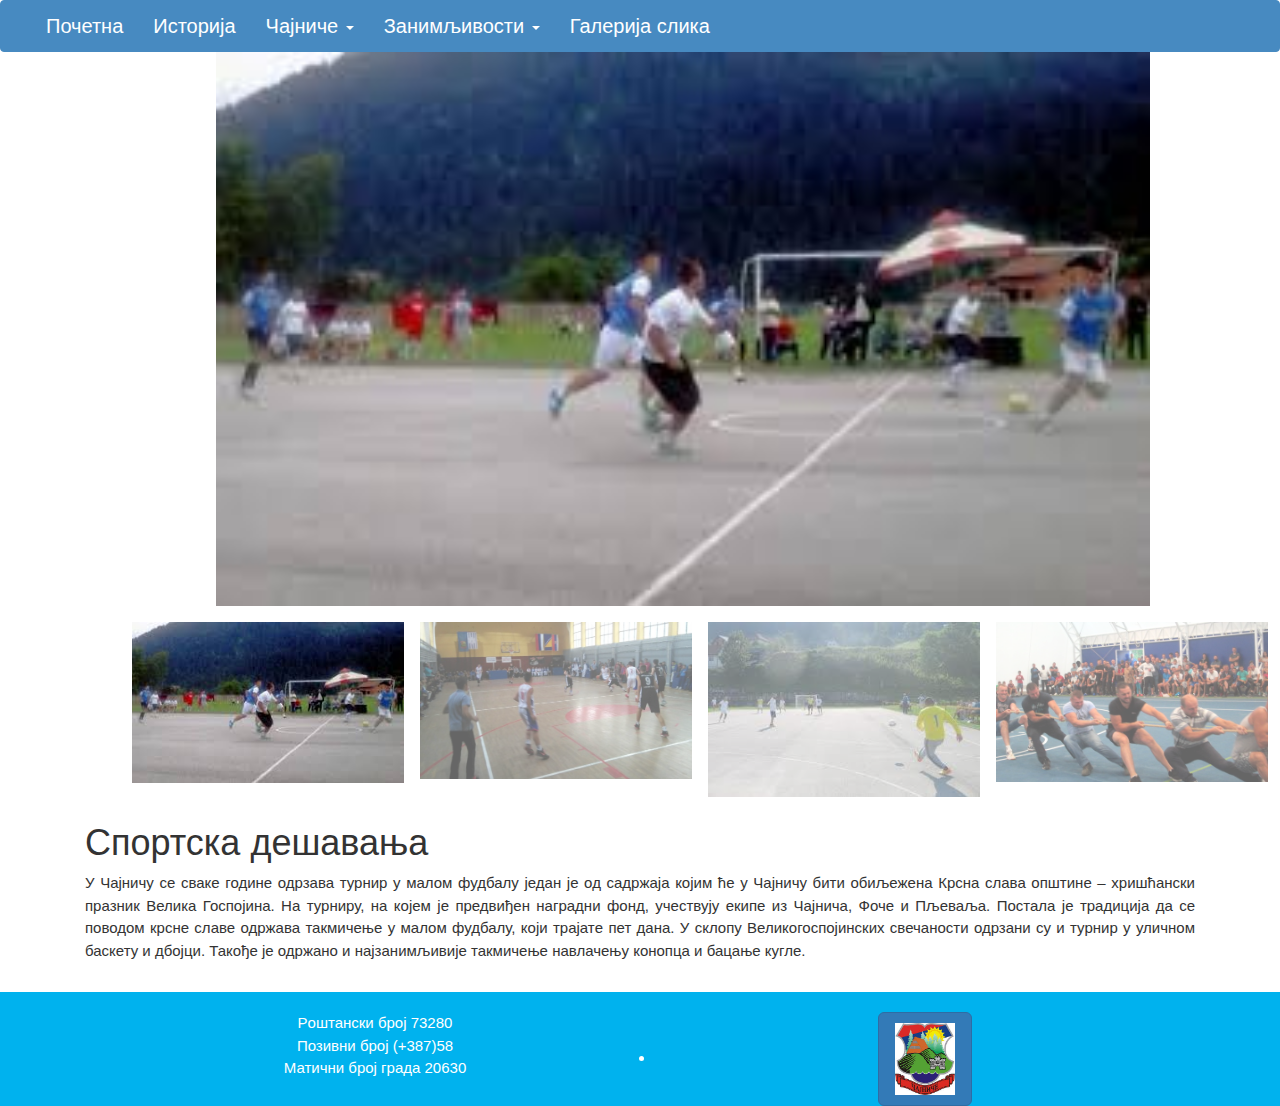
<file: Grad_Cajnice/sport.html>
<!DOCTYPE html>
<html>
  <head>
    <meta charset="utf-8">
    <meta name="viewport" content="width=device-width, initial-scale=1">
    <title>Grad-Cajnice </title>
    <link rel="stylesheet" href="css/bootstrap.css">
    <link rel="stylesheet" href="css/style.css">
    <link rel="stylesheet" href="https://www.w3schools.com/w3css/4/w3.css">
    
  </head>
  <body>

    <nav class="navbar navbar-default meni" >
      <div class="container-fluid">
        <!-- Brand and toggle get grouped for better mobile display -->
        <div class="navbar-header">
          <button type="button" class="navbar-toggle collapsed" data-toggle="collapse" data-target="#bs-example-navbar-collapse-1" aria-expanded="false">
            <span class="sr-only">Toggle navigation</span>
            <span class="icon-bar"></span>
            <span class="icon-bar"></span>
            <span class="icon-bar"></span>
          </button>

        </div>

        <!-- Collect the nav links, forms, and other content for toggling -->
        <div class="collapse navbar-collapse" id="bs-example-navbar-collapse-1">
          <ul class="nav navbar-nav">
            <li class=""><a href="index.html">Почетна <span class="sr-only">(current)</span></a></li>
            <li><a href="istorija.html">Историја</a></li>
            <li class="dropdown">
              <a href="#" class="dropdown-toggle" data-toggle="dropdown" role="button" aria-haspopup="true" aria-expanded="false">Чајниче  <span class="caret"></span></a>
              <ul class="dropdown-menu">
                <li><a href="Geografski_polozaj.html">Географски положај</a></li>
                <li><a href="klima.html">Клима</a></li>
                <li><a href="crkve.html">Цркве</a></li>
                <li><a href="dzamije.html">Џамије</a></li>


              </ul>
            </li>

            <li class="dropdown">
              <a href="#" class="dropdown-toggle" data-toggle="dropdown" role="button" aria-haspopup="true" aria-expanded="false">Занимљивости <span class="caret"></span></a>
              <ul class="dropdown-menu">
                <li><a href="zlodu.html">Злодо</a></li>
                <li><a href="lopta.html">Лопта</a></li>
                <li><a href="sport.html">Спортска дешавања</a></li>

              </ul>
            </li>
            <li><a href="galerija.html">Галерија слика</a></li>

          </ul>

        </div>
      </div>
    </nav>

    <div class="w3-container"  style="max-width:1200px" class="mySlides">
  <img class="mySlides" src="img/sportfudbal1.jpg"   style="width: 80%; display: block;margin-left: 200px;">
  <img class="mySlides" src="img/sportkosarka.jpg"  style="width: 80%;display: block;margin-left: 200px;">
  <img class="mySlides" src="img/sportfudbal.jpg"  style="width: 80%;display: block;margin-left: 200px;">
  <img class="mySlides" src="img/sportkanap.jpg"  style="width: 80%;display: block;margin-left: 200px;">

  <div class="w3-row-padding w3-section">
    <div class="w3-col s3">
      <img class="demo w3-opacity w3-hover-opacity-off" src="img/sportfudbal1.jpg" style="width: 100%; display: block;margin-left: 100px;" onclick="currentDiv(1)">
    </div>
    <div class="w3-col s3">
      <img class="demo w3-opacity w3-hover-opacity-off" src="img/sportkosarka.jpg" style="width: 100%; display: block;margin-left: 100px;" onclick="currentDiv(2)">
    </div>
    <div class="w3-col s3">
      <img class="demo w3-opacity w3-hover-opacity-off" src="img/sportfudbal.jpg" style="width: 100%; display: block;margin-left: 100px;" onclick="currentDiv(3)">
    </div>
    <div class="w3-col s3">
      <img class="demo w3-opacity w3-hover-opacity-off" src="img/sportkanap.jpg" style="width: 100%; display: block;margin-left: 100px;" onclick="currentDiv(4)">
    </div>
  </div>
</div>

<script>
var slideIndex = 1;
showDivs(slideIndex)

function plusDivs(n) {
  showDivs(slideIndex += n);
}

function currentDiv(n) {
  showDivs(slideIndex = n);
}

function showDivs(n) {
  var i;
  var x = document.getElementsByClassName("mySlides");
  var dots = document.getElementsByClassName("demo");
  if (n > x.length) {slideIndex = 1}
  if (n < 1) {slideIndex = x.length}
  for (i = 0; i < x.length; i++) {
     x[i].style.display = "none";
  }
  for (i = 0; i < dots.length; i++) {
     dots[i].className = dots[i].className.replace(" w3-opacity-off", "");
  }
  x[slideIndex-1].style.display = "block";
  dots[slideIndex-1].className += " w3-opacity-off";
}
</script>


    </div>
      <div class="container ">
        <div class="col-md-12 ">
          <h1>Спортска дешавања</h1>
          <p>У Чајничу се сваке године одрзава турнир у малом фудбалу један је од садржаја којим ће у Чајничу бити обиљежена Крсна слава општине – хришћански празник Велика Госпојина. На турниру, на којем је предвиђен наградни фонд, учествују екипе из Чајнича, Фоче и Пљеваља. Постала је традиција да се поводом крсне славе одржава такмичење у малом фудбалу, који трајатe пет дана. У склопу Великогоспојинских свечаности одрзани су и турнир у уличном баскету и дбојци. Такође је одржано и најзанимљивије такмичење навлачењу конопца и бацање кугле.
          </p>
          </div>

      </div>


      <footer class=" clearfix">
         <div class="container text-center">
          <div class="col-md-6" >
           <ul>
            <li>Poштански број    73280</li>
            <li>Позивни број   (+387)58</li>
            <li>Матични број града   20630</li>
          </ul>
         </div>
         <div class="col-md-6">
          <li><a class="btn btn-primary btn-lg" href="http://www.opstinacajnice.rs.ba/pocetna.html">
          <img src="img\grb.jpg" class="img-responsive center-block"  width="60" height="45" /></a></li>
       </div>
       </div>
      </footer>


    <script  src="js/jquery.js"></script>
    <script  src="js/bootstrap.js"></script>

  </body>
</html>
</file>
<file: Grad_Cajnice/css/style.css>
.meni{
  margin: 0;
}

#carousel-example-generic .carousel-inner .item img{
    width: 100%;
    max-height: 500px;

  }

p{
    text-align: justify;
  }

footer{
  background: #00B2EE;
  color: white;
  padding-top:20px;
  margin-top: 20px;
}

footer ul{
  list-style: none;
}

.close{
  position: absolute;
  top: 100px;
  right: 60px;
  color: white;
  display: none;
}

.col-md-9 img{
  padding: 20px;
}
</file>
